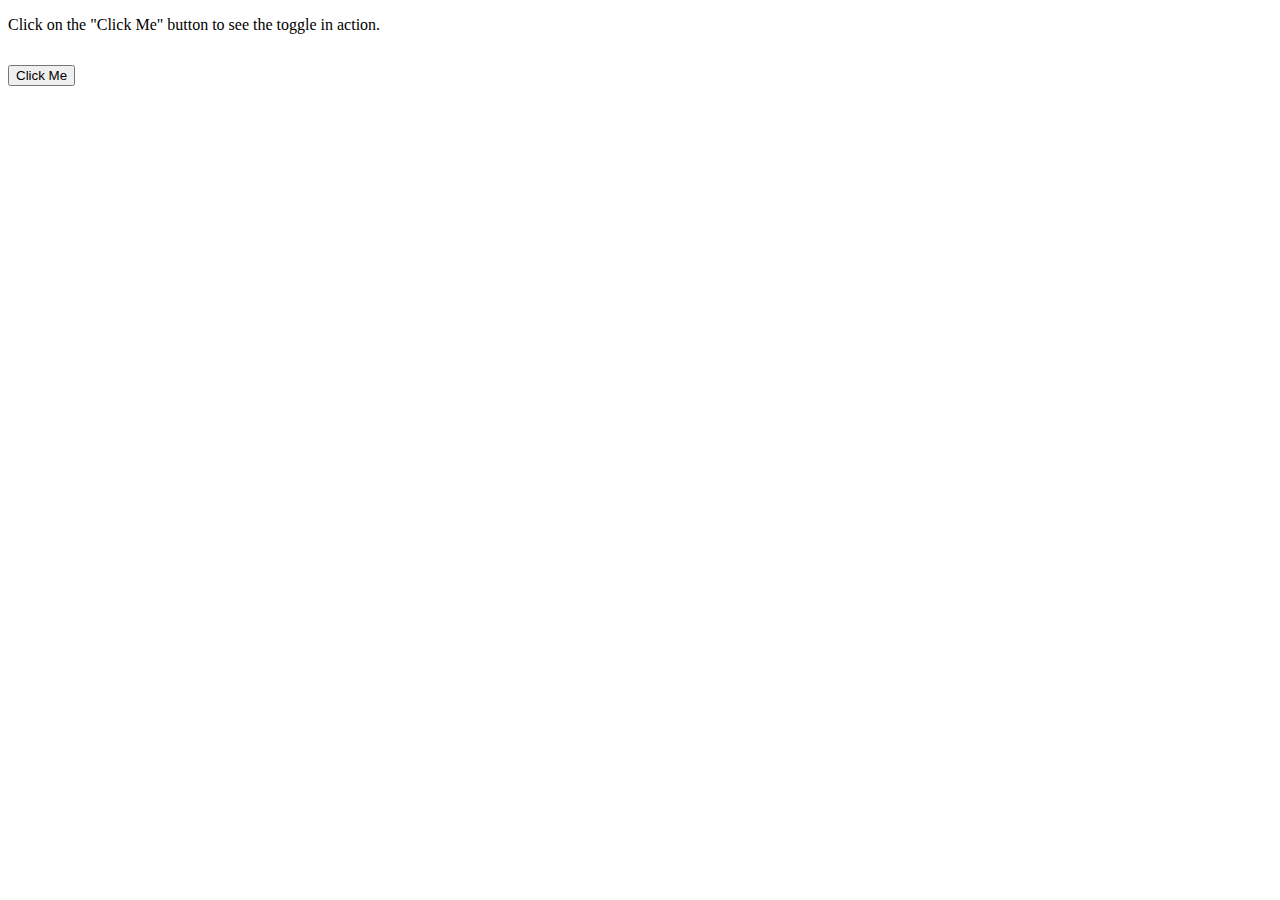
<file: index.html>
<!DOCTYPE html>
<html lang="en">
<head>
    <meta charset="UTF-8">
    <title>Example 1</title>
    <style>
        .paragraphClass {
            font-size: 30px;
            color: blue;
        }

        #Button {
            margin-top: 15px;
        }
    </style>

    <script>
        function myFunc() {
            let para = document.getElementById("p");
            para.classList.toggle("paragraphClass");
        }
    </script>
</head>

<body>
    <p id="p">
        Click on the "Click Me" button to see the toggle in action.
    </p>

    <button id="Button" onclick="myFunc()">
        Click Me
    </button>
</body>

</html>
</file>
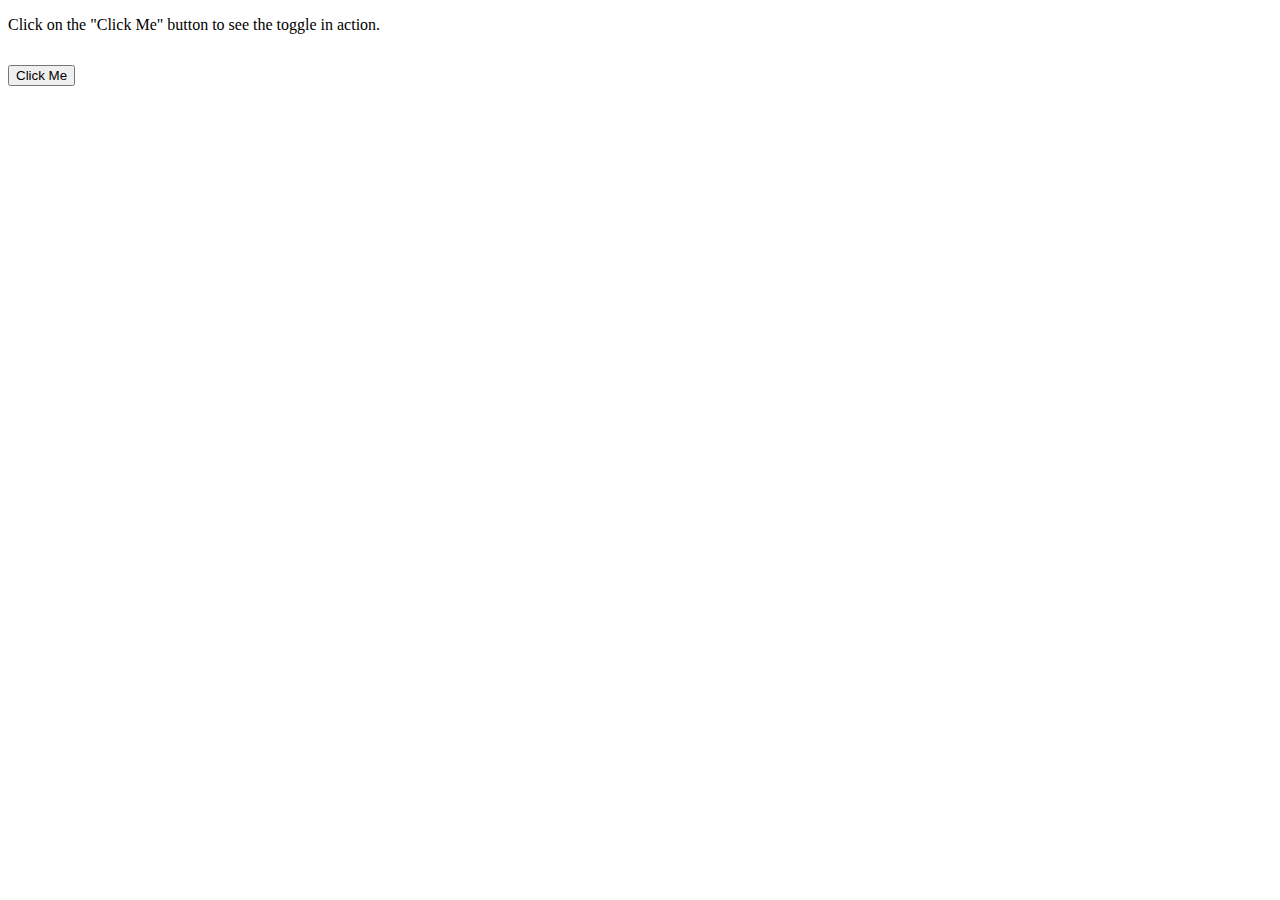
<file: example-2.html>
<!DOCTYPE html>
<html lang="en">
    <head>
        <meta charset="UTF-8">
        <title>Example 2</title>
        <style>
            .paragraphClass {
                font-size: 30px;
                color: blue;
            }
    
            #Button {
                margin-top: 15px;
            }
        </style>
    
        <script>
            function myFunc() {
                let para = document.getElementById("p");
    
                if (para.classList.contains("paragraphClass")) {
                    para.classList.remove("paragraphClass");
                }
                else {
                    para.classList.add("paragraphClass");
                }
            }
        </script>
    </head>
    
    <body>
        <p id="p">
            Click on the "Click Me" button to see the toggle in action.
        </p>
    
        <button id="Button" onclick="myFunc()">
            Click Me
        </button>
    </body>
    
    </html>
</file>
